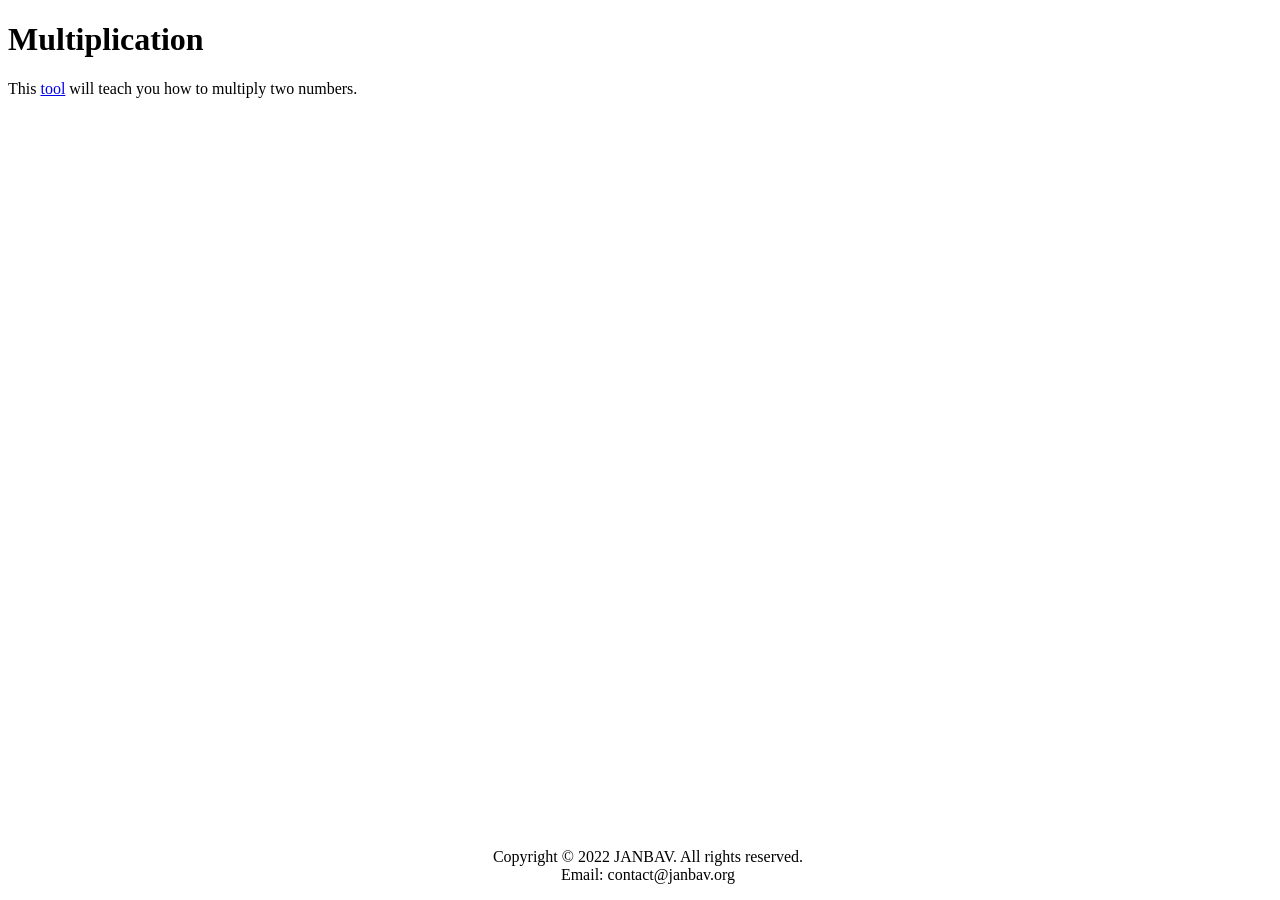
<file: index.html>
<!doctype html>
<html lang="en">
	<head>
		<meta charset="utf-8">
		<title>Visual math</title>
	</head>
	
	<style>
		body {
		/*  font-family: Arial; */
		}

		textarea {
			border: solid;
			/* outline: none; */
			font-family: Arial;
			/* visibility: hidden;*/
			border-radius: 6px;
		}

		.button {
			background-color: blue; /* #04AA6D;  Green */
			border: none;
			color: white;
			padding: 4px;
			text-align: center;
			text-decoration: none;
			display: inline-block;
			font-size: 10px;
			margin: 4px 2px;
			cursor: pointer;
		}

		.infobutton {border-radius: 50%;}

		footer {
			position:fixed;
			bottom:0;
			width:100%;
			display:block;	
			text-align: center;
			}
		
		
		* {
			box-sizing: border-box;
		}

/* Create two unequal columns that floats next to each other */
.column {
  float: left;
  padding: 10px;
  height: 300px; /* Should be removed. Only for demonstration */
}

.left {
  width: 30%;
}

.right {
  width: 70%;
}

/* Clear floats after the columns */
.row:after {
  content: "";
  display: table;
  clear: both;
}
	</style>

	<body>
		<h1>Multiplication</h1>
		
		<p>This <a href="SimpleMultiplication.html">tool</a> will teach you how to multiply two numbers.</p>

<!-- <div class="test-height">row-1-1</div>
		<a href="https://youtu.be/-vQ0O_p256I">Video</a>  
-->		
	<footer>
		<p>Copyright &copy; 2022 JANBAV. All rights reserved.<br>
		Email: contact@janbav.org</p>
	</footer>
	


</body>
</html>
</file>
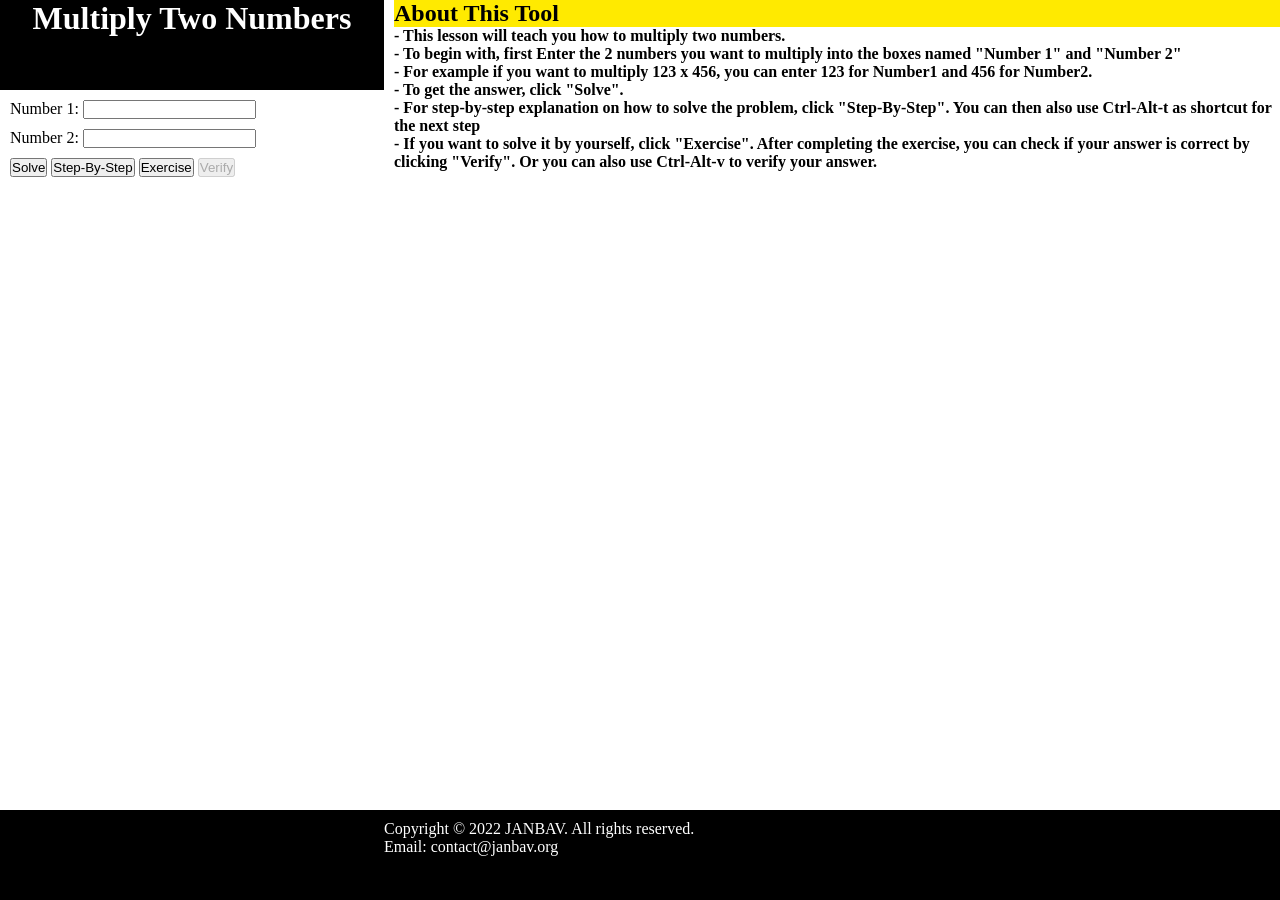
<file: SimpleMultiplication.html>
<!DOCTYPE html>
<html lang="en">
<head>
    <meta charset="UTF-8" />
    <meta http-equiv="X-UA-Compatible" content="IE=edge" />
    <meta name="viewport" content="width=device-width, initial-scale=1.0" />
    <link rel="stylesheet" href="common.css" />
    <title>Simple Multiplication</title>
</head>
<body onkeydown="tblKeyDown(event)">
    <div id="main-container">
        <div class="column-left">
            <div class="header_region">
                <header>
                    <h1 style="text-align:center">Multiply Two Numbers
                </header>
            </div>
            <div class="edit_region">
                <!-- <div class="test-height">row-1-1</div> -->
                <div style="margin-bottom:10px">
                    <label for="number1">Number 1: </label>
                    <input type="text" id="number1" name="number1" required>
                </div>
                <div style="margin-bottom:10px">
                    <label for="number2">Number 2: </label>
                    <input type="text" id="number2" name="number2" required>
                </div>

                <button id="btnSolve" type="button" onclick="solve()">Solve</button>
                <button id="btnNextStep" type="button" onclick="stepByStep()">Step-By-Step</button>
                <button id="btnExercise" type="button" onclick="exercise()">Exercise</button>
                <button id="btnVerify" type="button" disabled onclick="verify()">Verify</button>
            </div>
            <div class="worksheet_region">
                <table id="Tbl" role="grid" style="visibility:hidden">
                    <caption id="editableTableDesc">WorkSheet</caption>
                    <thead>
                        <tr>
                            <th scope="row">Carry</th>
                            <td contenteditable="false">R1C1</td>
                        </tr>
                        <tr>
                            <th scope="row">Number 1</th>
                            <td contenteditable="false">R2C1</td>
                        </tr>
                        <tr>
                            <th scope="row">Number 2</th>
                            <td contenteditable="false">R3C1</td>
                        </tr>
                        <tr>
                            <th scope="row">Result</th>
                            <td contenteditable="false">R4C1</td>
                        </tr>
                </table>

            </div>
            <div class="answer_region">
                <h2 id="AnswerHeading" style="visibility:hidden">Answer</h2>
                <p id="Answer" style="visibility:hidden"> </p>
            </div>
            <div class="filler_region">
            </div>

        </div>
        <div class="column-right">
            <div class="help_region">
                <h2 style="background-color:#FFEA00">About This Tool</h2>
                <p id="helpInfo">
                    <b>
                        - This lesson will teach you how to multiply two numbers.<br>
                        - To begin with, first Enter the 2 numbers you want to multiply into the boxes named "Number 1" and "Number 2" <br>
                        - For example if you want to multiply 123 x 456, you can enter 123 for Number1 and 456 for Number2. <br>
                        - To get the answer, click "Solve". <br>
                        - For step-by-step explanation on how to solve the problem, click "Step-By-Step". You can then also use Ctrl-Alt-t as shortcut for the next step <br>
                        - If you want to solve it by yourself, click "Exercise". After completing the exercise, you can check if your answer is correct by clicking "Verify".
                        Or you can also use Ctrl-Alt-v to verify your answer.
                    </b>
                </p>
            </div>
            <div class="steps_region">
                <h2 id="StepsHeading" style="visibility:hidden" style="background-color:#FFEA00" >Steps</h2>
                <p id="Steps" style="visibility:hidden"><b>Message.</b><br> </p>
			</div>
			            <div class="copyright">
                <p id="copyrightStr">
                    Copyright &copy; 2022 JANBAV. All rights reserved.<br>
                    Email: contact@janbav.org
                </p>
            </div>
        </div>
    </div>

    <script src="SimpleMultiplication.js"></script>
</body>
</html>
</file>
<file: common.css>
* {
    margin: 0;
    padding: 0;
    box-sizing: border-box;
}

html,
body {
    height: 100%;
}

#main-container {
    height: 100%;
    display: grid;
    grid-template-columns: 30% 70%;
}

.column-left {
    display: grid;
    overflow: auto;
    grid-template-rows: 10% 20% 1fr 10% 10%;
}

.edit_region {
    padding-left: 10px;
    padding-top: 10px;
    overflow: auto;
}

.column-right {
    display: grid;
    grid-template-rows: 35% 1fr 10%;
    overflow: auto;
}

.worksheet_region {
    padding-left: 10px;
    overflow: auto;
}

.answer_region {
    padding-left: 10px;
}

.filler_region {
    background-color: black;
}

.header_region {
    background-color: black;
	color: white;
}

.help_region {
    background-color: white /*#AED6F1*/;
	padding-left: 10px;
}

.steps_region {
    background-color: white/*#AED6F1*/; 
	padding-left: 10px;
    overflow: auto;
}

.copyright {
    background-color: black;
    color: white;
	padding-top: 10px;
}

table {
    font-family: arial, sans-serif;
    border-collapse: collapse;
    width: 100%;
}

table, th, td {
    border: 1px solid white;
    border-collapse: collapse;
    width: 80%;
    height: 20%;
}

th, td {
    background-color: black;
    color: white;
    width: 10px;
    height: 10px;
    border: 1px solid #dddddd;
    text-align: left;
    padding: 8px;
}

table caption {
    padding: 10px;
    background: #FFEA00; /* yellow;*/
    font-weight: bold;
}
</file>
